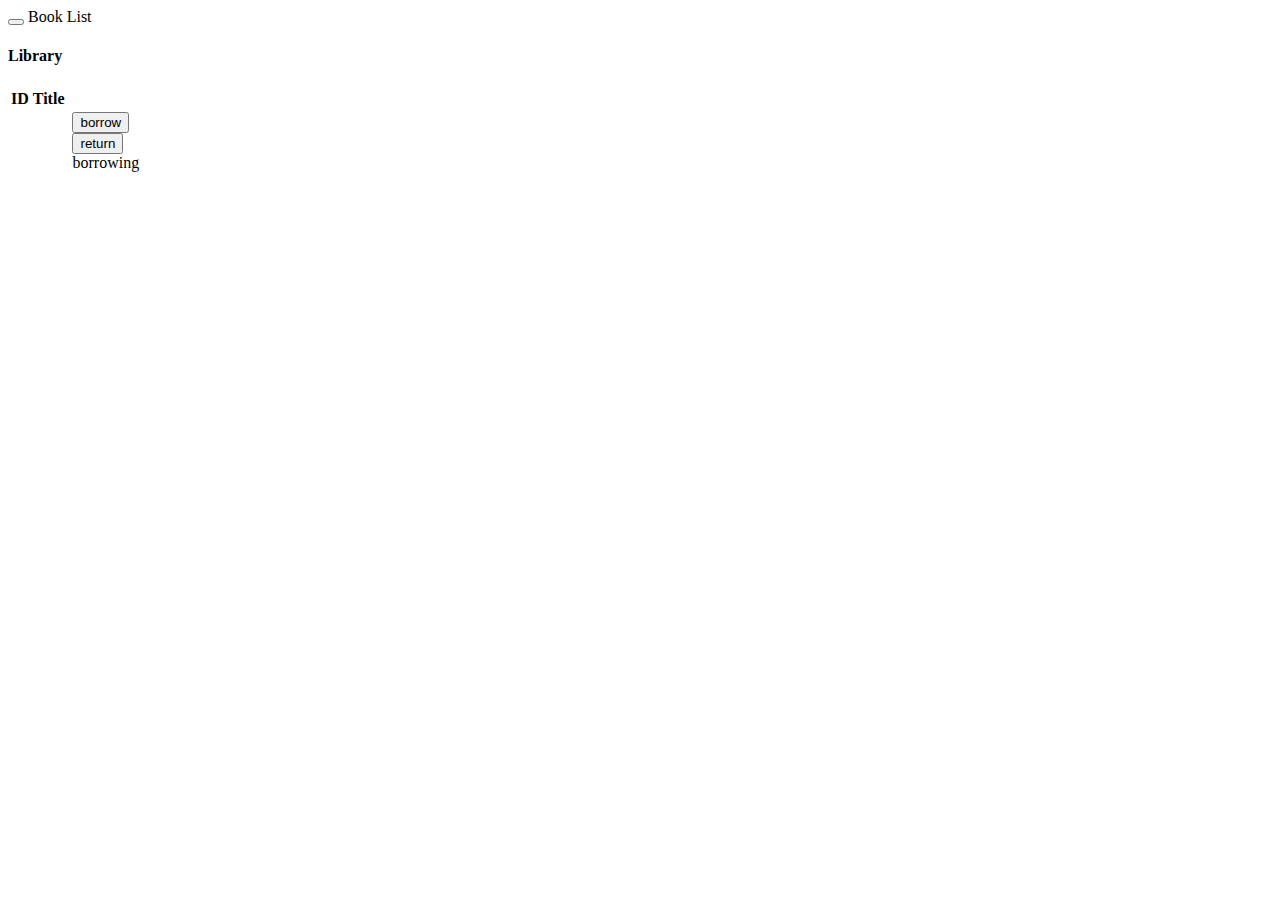
<file: src/main/resources/templates/library/index.html>
<!DOCTYPE html>
<html lang="ja" xmlns:th="http://www.thymeleaf.org"
    th:replace="~{layouts/main :: main(~{::title}, ~{::body/content()})}">
<head>
    <title>図書一覧</title>
</head>
<body>
    <nav class="navbar navbar-default">
        <div class="container-fluid">
            <div class="navbar-header">
                <button type="button" class="navbar-toggle"></button>
                <span class="navbar-brand" id="page-title">Book List</span>
            </div>
        </div>
    </nav>
    <div id="area-book-list" class="area content">
        <div class="container-fluid">
            <div class="row">
                <div class="col-md-12">
                    <div class="card">
                        <div class="header">
                            <h4 class="title">Library</h4>
                        </div>
                        <div class="content table-responsive table-full-width">
						    <table class="table table-hover">
						        <thead>
						            <tr>
						                <th>ID</th>
						                <th>Title</th>
						            </tr>
						        </thead>
						        <tbody>
						            <tr th:each="library : ${libraries}">
						                <td th:text="${library.id}"></td>
						                <td th:text="${library.name}"></td>
						                <td>
											<td th:switch="${library.userId}">
												<form th:case="0" th:action="@{/library/borrow}" th:method="get">
														<input type="hidden" name="id" th:value="${library.id}">
														<input type="submit" value="borrow" class="btn btn-info">
												</form>
												<form th:case="${#authentication.principal.user.id}" th:action="@{/library/return}" th:method="post">
						                            <input type="submit" value="return" class="btn btn-danger">
						                            <input type="hidden" name="id" th:value="${library.id}">
						                            <input type="hidden" name="_csrf" th:value="${_csrf.token}">
						                        </form>
												<div th:case="*" class="btn btn-success">borrowing</div>
											</td>
										</td>
						            </tr>
						        </tbody>
						    </table>
						</div>
                    </div>
                </div>
            </div>
        </div>
    </div>
</body>
</html>
</file>
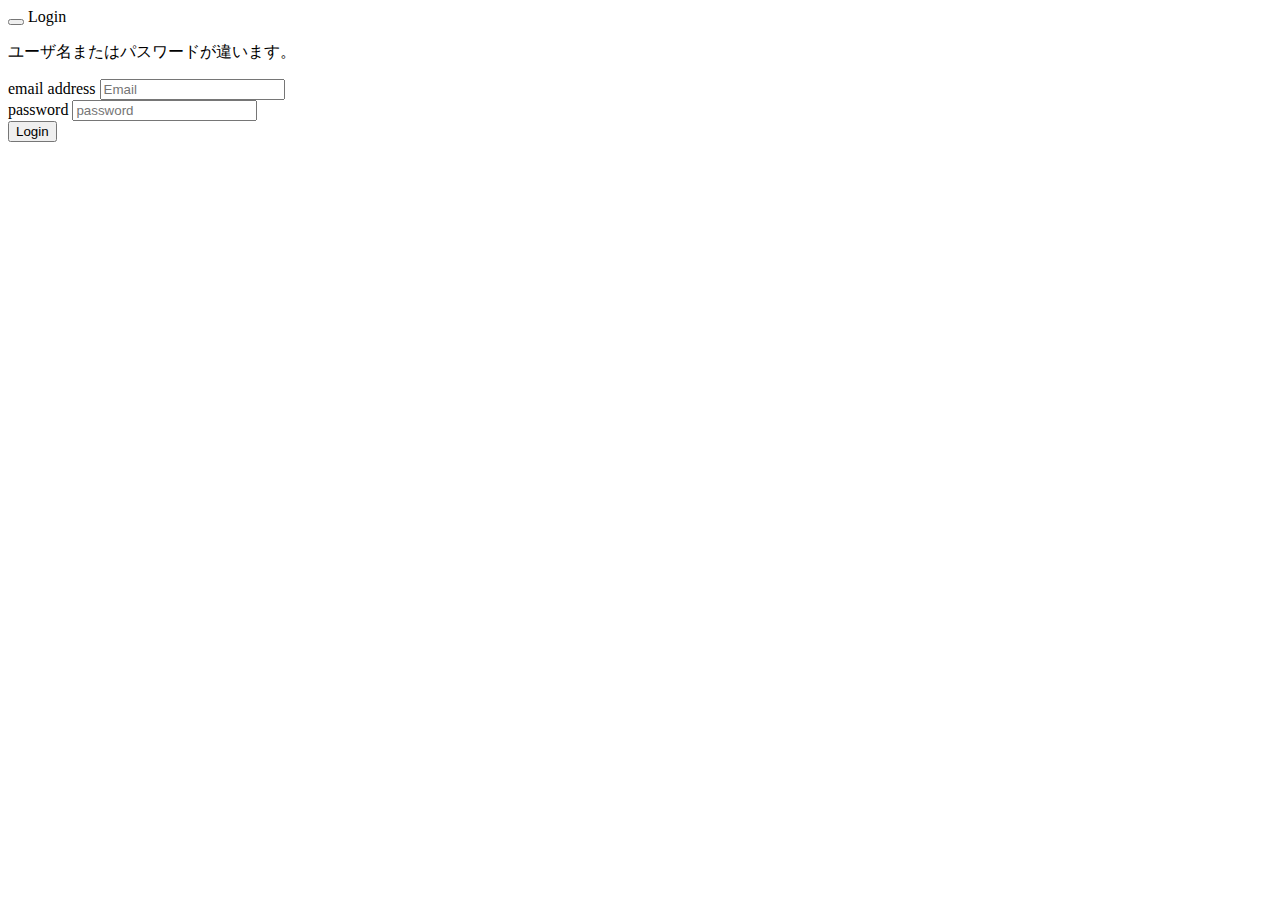
<file: src/main/resources/templates/loginForm.html>
<!DOCTYPE html>
<html lang="ja" xmlns:th="http://www.thymeleaf.org"
    th:replace="~{layouts/main :: main(~{::title}, ~{::body/content()})}">
<head>
    <title>ログイン</title>
</head>
<body>
    <nav class="navbar navbar-default">
        <div class="container-fluid">
            <div class="navbar-header">
                <button class="navbar-toggle" type="button"></button>
                <span class="navbar-brand" id="page-title">Login</span>
            </div>
        </div>
    </nav>
    <div class="area content" id="area-book-list">
        <div class="container-fluid">
            <div class="row">
                <div class="col-md-12">
                    <div class="card">
                        <div class="content">
                            <form th:action="@{/login}" method="post">
                                <div th:if="${param.error}" class="row">
                                    <div class="col-md-10">
                                        <p>ユーザ名またはパスワードが違います。</p>
                                    </div>
                                </div>
                                <div class="row">
                                    <div class="col-md-10">
                                        <div class="form-group">
                                            <label>email address</label>
                                            <input class="form-control border-input" name="email" type="email"
                                                placeholder="Email">
                                        </div>
                                    </div>
                                </div>
                                <div class="row">
                                    <div class="col-md-10">
                                        <div class="form-group">
                                            <label>password</label>
                                            <input class="form-control border-input" name="password" type="password"
                                                placeholder="password">
                                        </div>
                                    </div>
                                </div>
                                <div class="text-center">
                                    <button class="btn btn-info btn-fill btn-wd" type="submit">Login</button>
                                </div>
                                <div class="clearfix"></div>
                            </form>
                        </div>
                    </div>
                </div>
            </div>
        </div>
    </div>
</body>
</html>
</file>
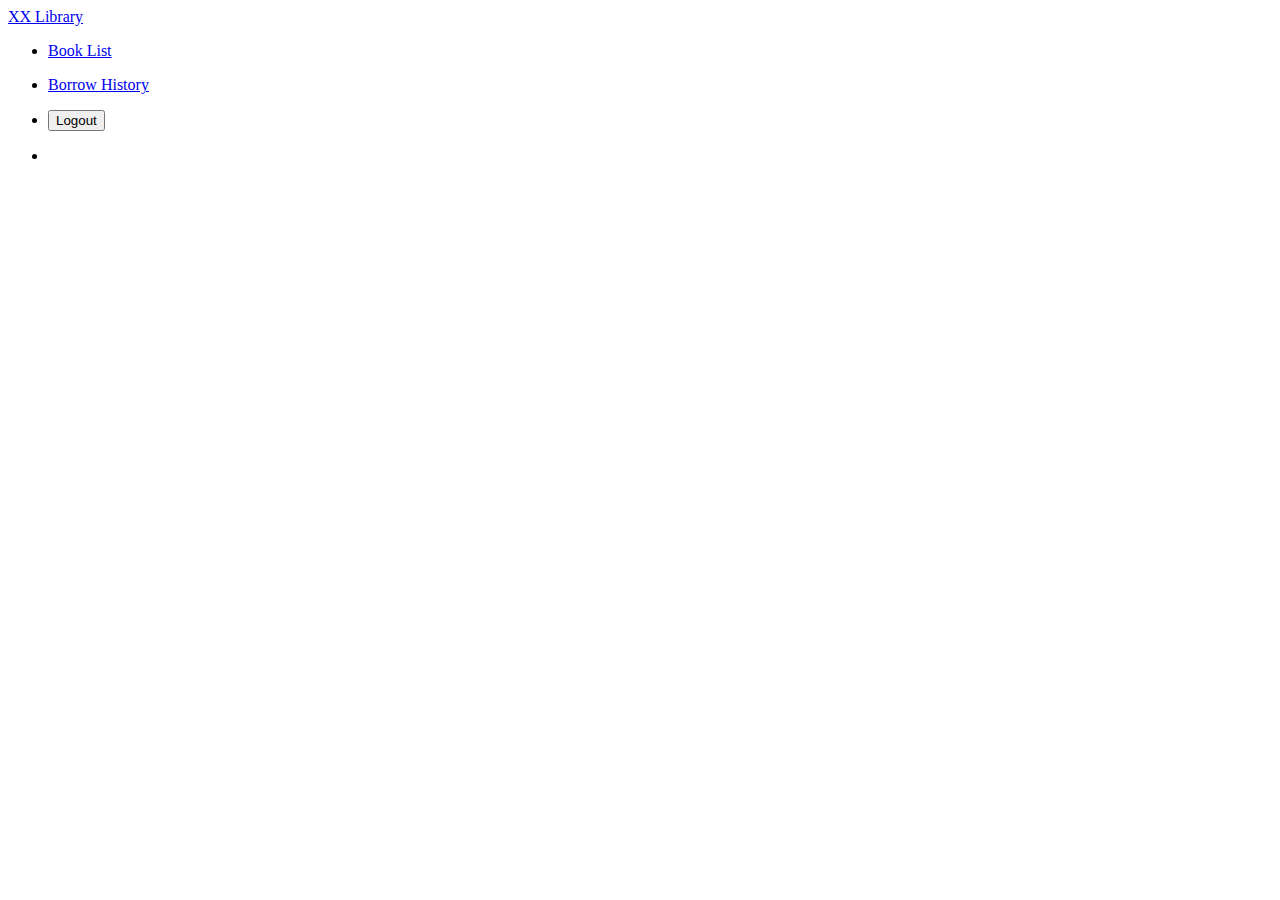
<file: src/main/resources/templates/layouts/sidebar.html>
<!DOCTYPE html>
<html lang="ja" xmlns:th="http://www.thymeleaf.org">
<head>
    <title>side bar</title>
</head>
<body>
<div th:fragment="sidebar" class="sidebar"
    data-background-color="white" data-active-color="danger">
    <div class="sidebar-wrapper">
        <div class="logo">
            <a href="/library" class="simple-text"> XX Library </a>
        </div>
        <ul class="nav">
            <li class="link">
                <a href="/library">
                    <i class="ti-book"></i>
                    <p>Book List</p>
                </a>
            </li>
            <li class="link" id="link-book-list">
                <a href="/library/history">
                    <i class="ti-user"></i>
                    <p>Borrow History</p>
                </a>
            </li>
            <li class="link">
                <form th:action="@{/logout}" method="post">
                    <button>
                        <i class="ti-back-left"></i>
                        Logout
                    </button>
                </form>
            </li>
        </ul>
        <ul sec:authorize="isAuthenticated()" class="nav">
            <li class="user panel-body">
                <p th:text="${#authentication.principal.user.name} + 'さんがログイン中'"></p>
            </li>
        </ul>
    </div>
</div>
</body>
</html>
</file>
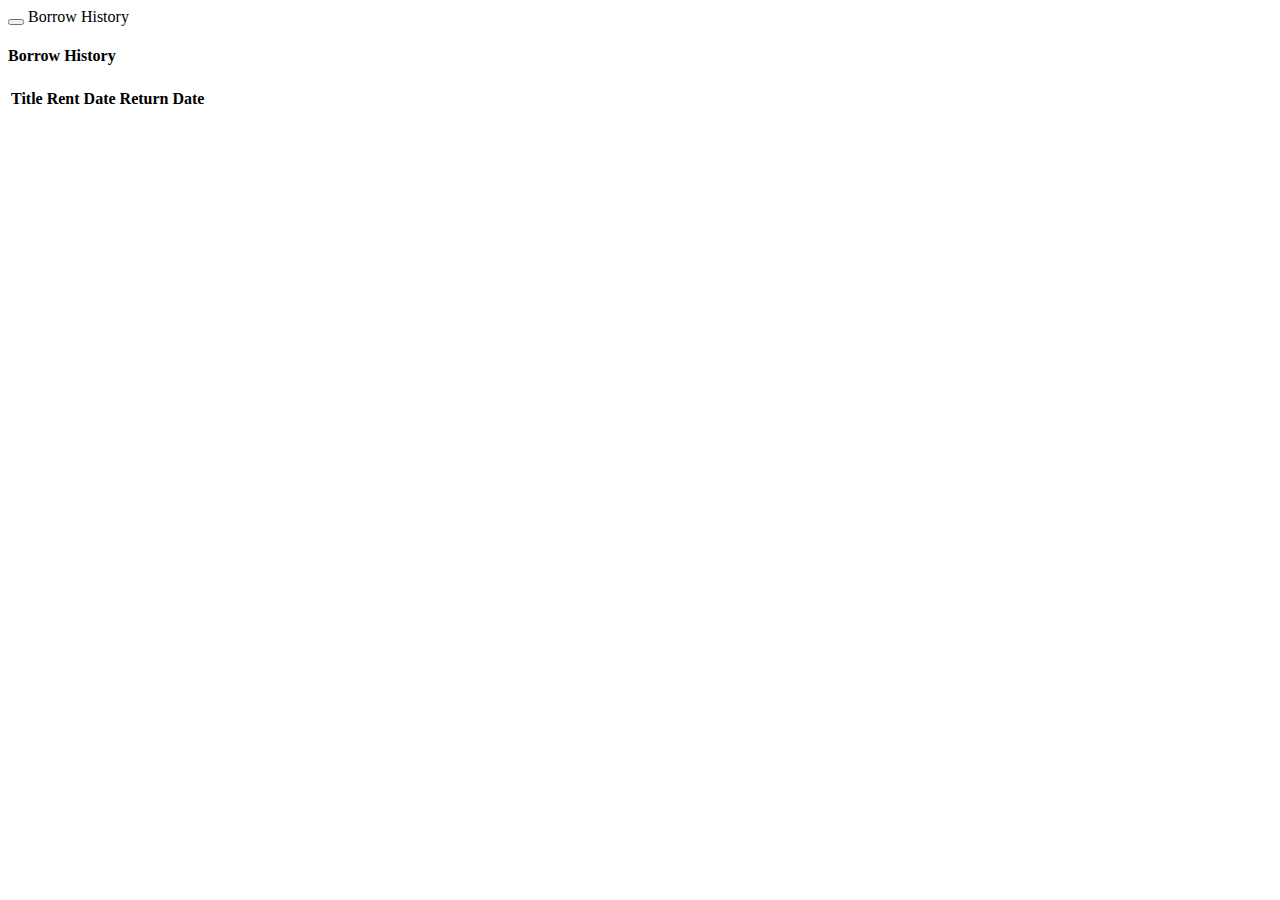
<file: src/main/resources/templates/library/borrowHistory.html>
<!DOCTYPE html>
<html lang="ja" xmlns:th="http://www.thymeleaf.org"
    th:replace="~{layouts/main :: main(~{::title}, ~{::body/content()})}">
<head>
    <title>BorrowHistory</title>
</head>
<body>
    <nav class="navbar navbar-default">
        <div class="container-fluid">
            <div class="navbar-header">
                <button type="button" class="navbar-toggle"></button>
                <span class="navbar-brand" id="page-title">Borrow History</span>
            </div>
        </div>
    </nav>
    <div id="area-book-list" class="area content">
        <div class="container-fluid">
            <div class="row">
                <div class="col-md-12">
                    <div class="card">
                        <div class="header">
                            <h4 class="title">Borrow History</h4>
                        </div>
                        <div class="content table-responsive table-full-width">
						    <table class="table table-hover">
						        <thead>
						            <tr>
						                <th>Title</th>
						                <th>Rent Date</th>
						                <th>Return Date</th>
						            </tr>
						        </thead>
						        <tbody>
						            <tr th:each="log : ${logs}">
						                <td th:text="${log.library.name}"></td>
						                <td th:text="${#temporals.format(log.rentDate, 'yyyy年MM月dd日')}"></td>
						                <td th:text="${log.returnDate != null ? #temporals.format(log.returnDate, 'yyyy年MM月dd日') : '-'}"></td>
						            </tr>
						        </tbody>
						    </table>
						</div>
                    </div>
                </div>
            </div>
        </div>
    </div>
</body>
</html>
</file>
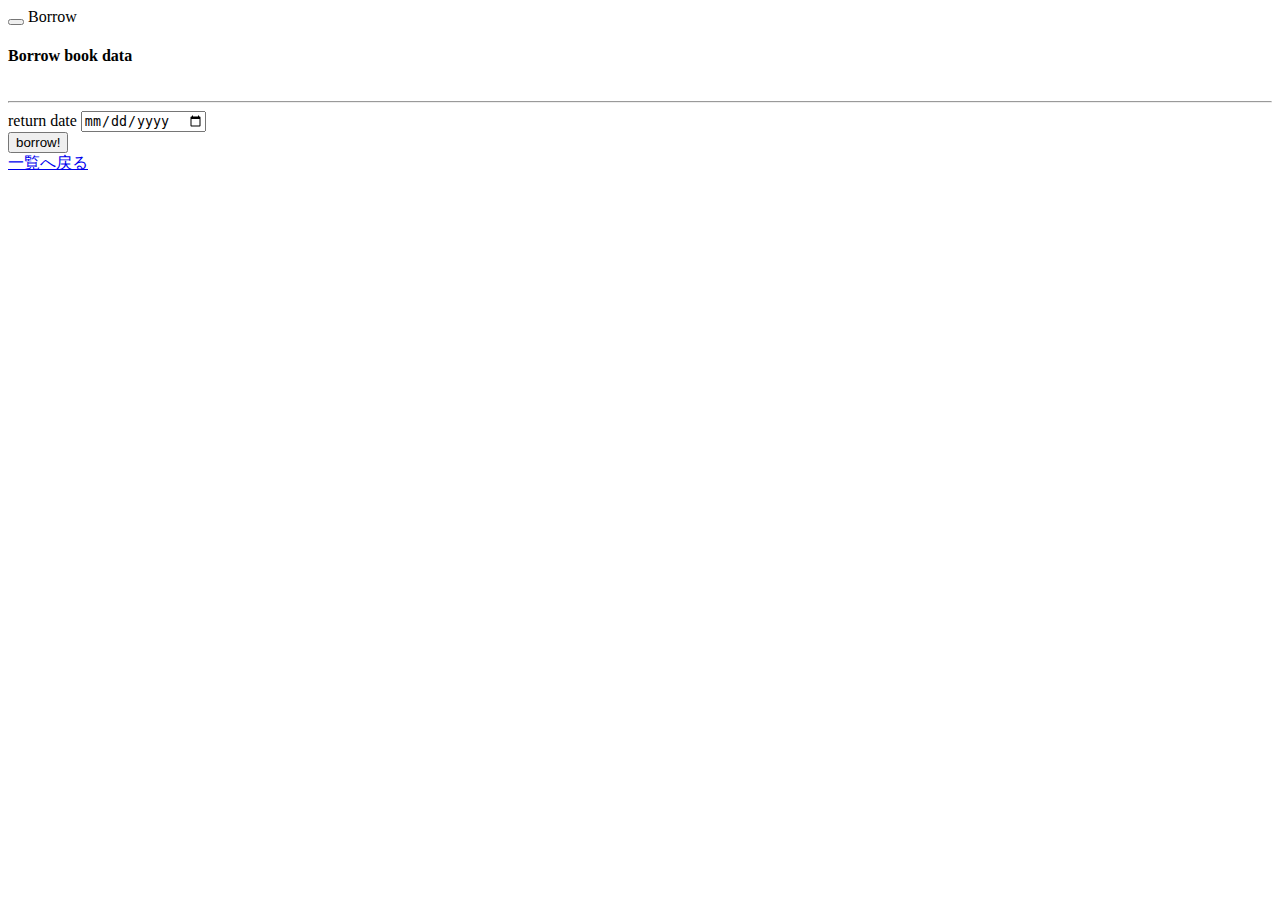
<file: src/main/resources/templates/library/borrowingForm.html>
<!DOCTYPE html>
<html lang="ja" xmlns:th="http://www.thymeleaf.org"
    th:replace="~{layouts/main :: main(~{::title}, ~{::body/content()})}">
<head>
    <title>書籍貸し出し</title>
</head>
<body>
    <nav class="navbar navbar-default">
        <div class="container-fluid">
            <div class="navbar-header">
                <button class="navbar-toggle" type="button"></button>
                <span class="navbar-brand" id="page-title">Borrow</span>
            </div>
        </div>
    </nav>
    <div class="area content" id="area-book-list">
        <div class="container-fluid">
            <div class="row">
                <div class="col-md-12">
                    <div class="card">
                        <div class="header">
                            <h4 class="title">Borrow book data</h4>
                        </div>
                        <div class="content">
                            <form th:action="@{/library/borrow}" method="post">
                            	<table th:object="${library}">
									<tr>
										<td th:text="*{name}"></td>
									</tr>
								</table>
								<hr>
                                <div class="form-group">
                                    <label>return date</label>
                                    <input class="form-control border-input" name="return_due_date" type="date" placeholder="date">
                                </div>
                                <div class="text-center">
                                    <input name="id" type="hidden" th:value="${library.getId()}">
                                    <button class="btn btn-success btn-fill btn-wd" type="submit">borrow!</button>
                                </div>
                                <div class="clearfix"></div>
                            </form>
                            	<footer>
									<a href="http://localhost:8080/library">一覧へ戻る</a>
								</footer>
                        </div>
                    </div>
                </div>
            </div>
        </div>
    </div>
</body>
</html>
</file>
